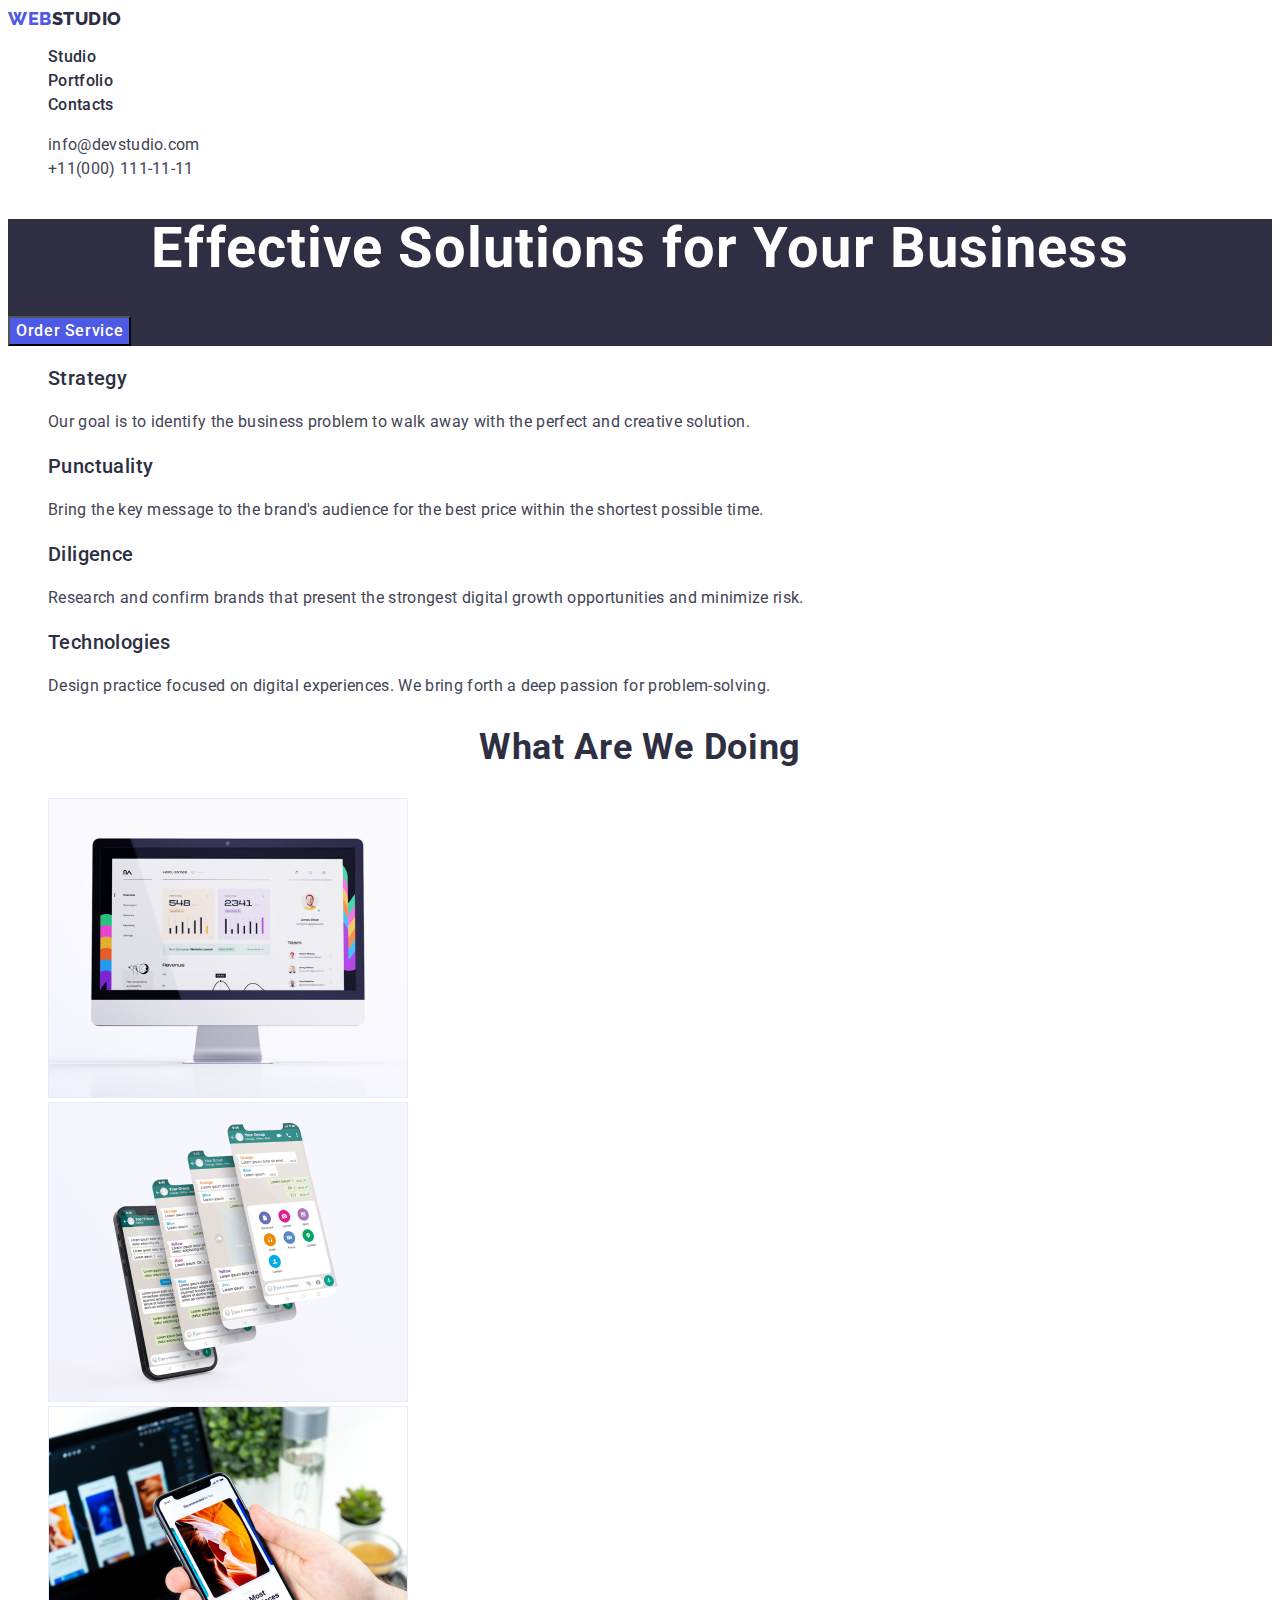
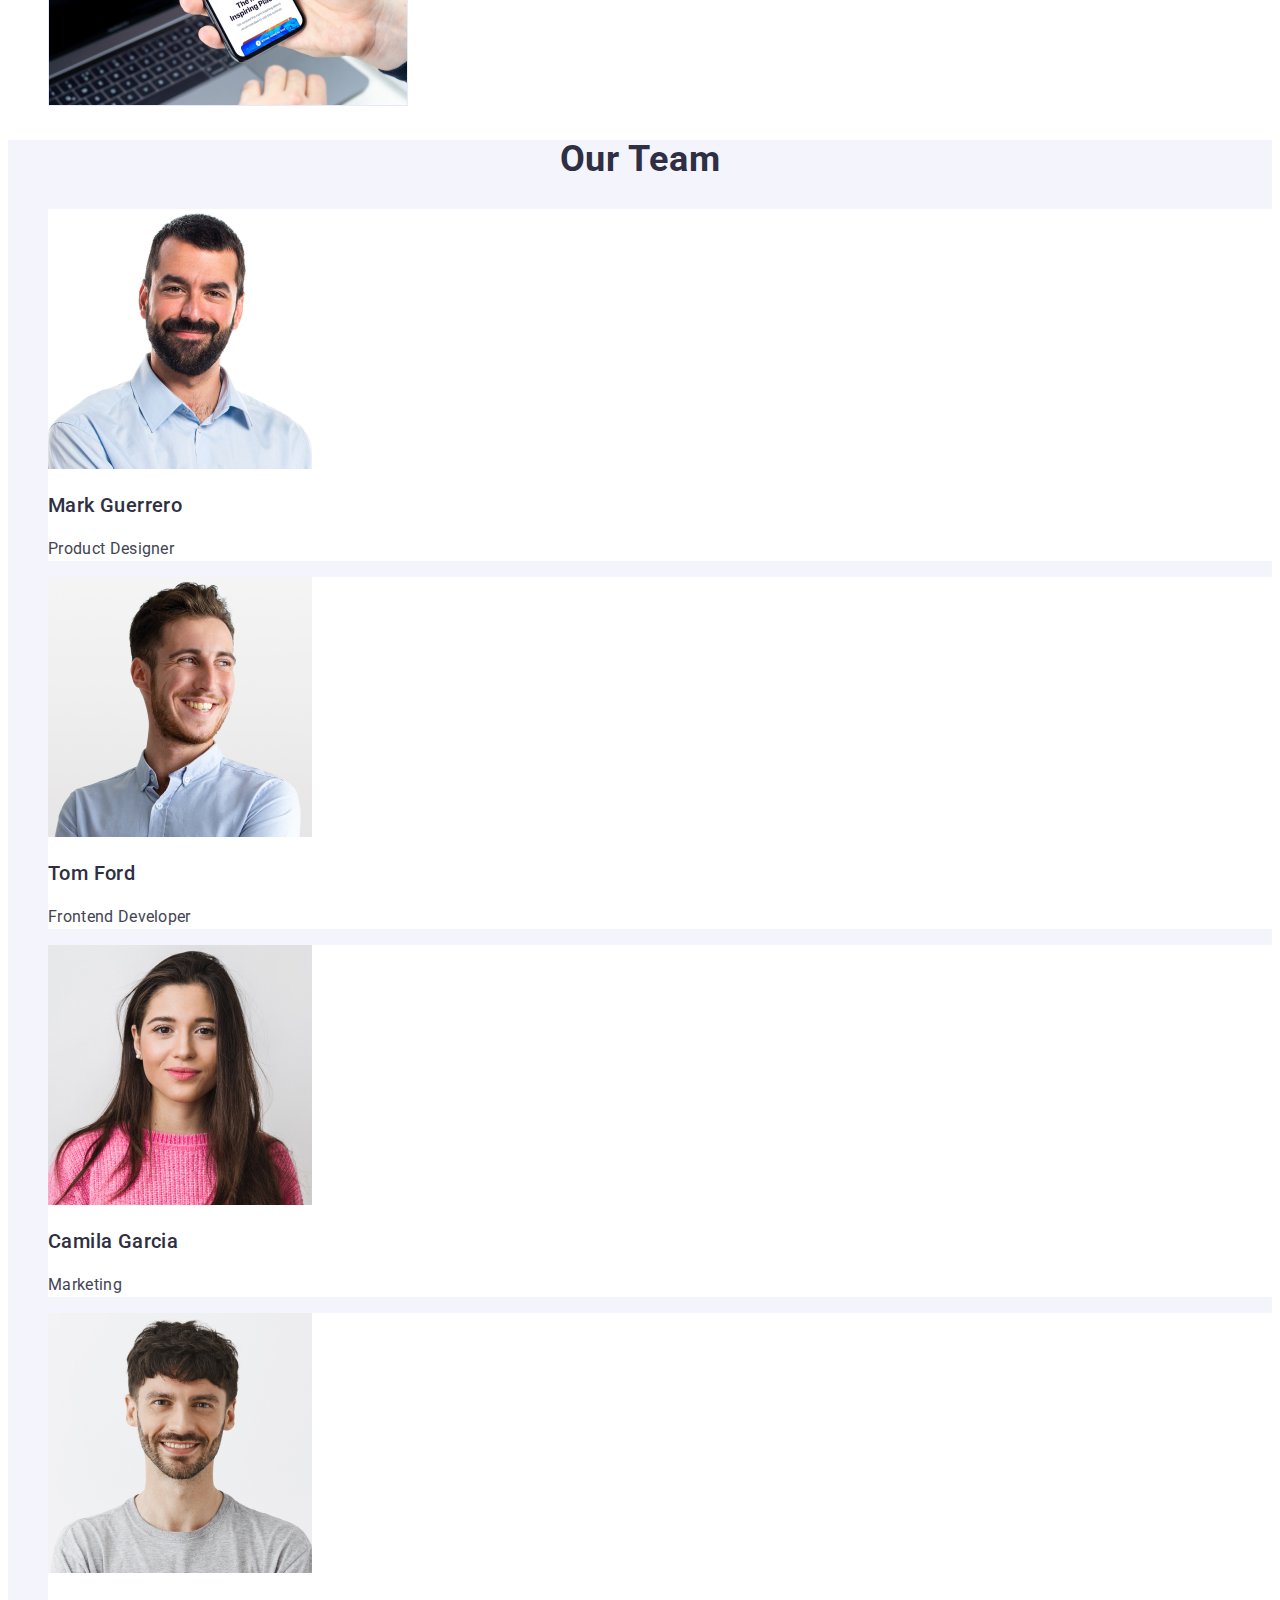
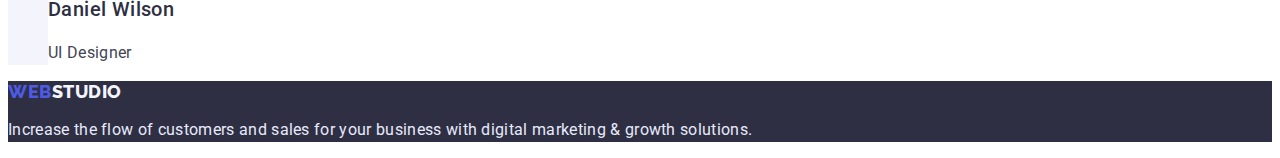
<file: index.html>
<!DOCTYPE html>
<html lang="en">

<head>
    <meta charset="UTF-8">
    <meta http-equiv="X-UA-Compatible" content="IE=edge">
    <meta name="viewport" content="width=device-width, initial-scale=1.0">
    <title>WebStudio</title>
    <link rel="preconnect" href="https://fonts.googleapis.com">
    <link rel="preconnect" href="https://fonts.gstatic.com" crossorigin>
    <link
        href="https://fonts.googleapis.com/css2?family=Raleway:wght@800&family=Roboto:wght@400;500;700;900&display=swap"
        rel="stylesheet">
    <link rel="stylesheet" href="./css/styles.css">
</head>

<body class="body">

    <header class="header">

        <nav class="header-nav">

            <a class="header-logo link" href="./index.html">Web<span
                    class="first-logo">Studio</span> </a>

            <ul class="header-list list">
                <li class="header-list-item list">
                    <a class="header-link link" href="./index.html">Studio</a>
                </li>
                <li class="header-list-item list">
                    <a class="header-link link"
                        href="./portfolio.html">Portfolio</a>
                </li>
                <li class="header-list-item list">
                    <a class="header-link link" href="">Contacts</a>
                </li>
            </ul>
        </nav>

        <address class="header-contacts-list">
            <ul class="header-list list">
                <li class="header-list-item list">
                    <a class="header-link-contact link"
                        href="mailto:info@devstudio.com">info@devstudio.com</a>
                <li>
                <li class="header-list-item list">
                    <a class="header-link-contact link"
                        href="tel:+110001111111">+11(000) 111-11-11</a>
                </li>
            </ul>
        </address>

    </header>

    <main>

        <section class="about">
            <h1 class="about-title">Effective Solutions
                for Your Business</h1>

            <button class="btn-primary" type="button">Order Service</button>
        </section>

        <section class="section">
            <h2 class="section-title" hidden>Advantages</h2>

            <ul class="section-list list">
                <li class="section-list-item list">
                    <h3 class="section-subtitle">Strategy</h3>
                    <p class="section-text">Our goal is to identify the
                        business
                        problem to walk away with the perfect and creative
                        solution.</p>
                </li>
                <li class="section-list-item list">
                    <h3 class="section-subtitle">Punctuality</h3>
                    <p class="section-text">Bring the key message to the
                        brand's audience for the
                        best price within the
                        shortest possible time.
                    </p>
                </li>
                <li class="section-list-item list">
                    <h3 class="section-subtitle">Diligence</h3>
                    <p class="section-text">Research and confirm brands that
                        present the strongest
                        digital growth opportunities and minimize risk.
                    </p>
                </li>
                <li class="section-list-item list">
                    <h3 class="section-subtitle">Technologies</h3>
                    <p class="section-text">Design practice focused on
                        digital experiences. We bring
                        forth a deep passion
                        for problem-solving.
                    </p>
                </li>
            </ul>
        </section>

        <section class="section">
            <h2 class="section-work-title">What are we doing</h2>

            <ul class="section-list list">
                <li class="section-list-item list">
                    <img src="./images/img-1.jpg" alt="website on work"
                        width="360" height="300">
                </li>
                <li class="section-list-item list">
                    <img src="./images/img-2.jpg" alt="mobile apps" width="360"
                        height="300">
                </li>
                <li class="section-list-item list">
                    <img src="./images/img-3.jpg" alt="mobile phone" width="360"
                        height="300">
                </li>
            </ul>
        </section>

        <section class="section-team">
            <h2 class="section-work-title">Our Team</h2>
            <ul class="section-list list">
                <li class="team-item list">
                    <img src="./images/team1.jpg" alt="team member1" width="264"
                        height="260">
                    <h3 class="section-subtitle">Mark Guerrero</h3>
                    <p class="section-text">Product Designer</p>
                </li>
                <li class="team-item list">
                    <img src="./images/team2.jpg" alt="team member2" width="264"
                        height="260">
                    <h3 class="section-subtitle">Tom Ford</h3>
                    <p class="section-text">Frontend Developer</p>
                </li>
                <li class="team-item list">
                    <img src="./images/team3.jpg" alt="team member3" width="264"
                        height="260">
                    <h3 class="section-subtitle">Camila Garcia</h3>
                    <p class="section-text">Marketing</p>
                </li>
                <li class="team-item list">
                    <img src="./images/team4.jpg" alt="team member4" width="264"
                        height="260">
                    <h3 class="section-subtitle">Daniel Wilson</h3>
                    <p class="section-text">UI Designer</p>
                </li>
            </ul>
        </section>
    </main>

    <footer class="section-footer">
        <a class="header-logo link" href="./index.html">Web<span
                class="footer-first-logo">Studio</span>
        </a>
        <p class="footer-text">
            Increase the flow of customers and sales for your business with
            digital marketing & growth solutions.
        </p>
    </footer>

</body>
</file>
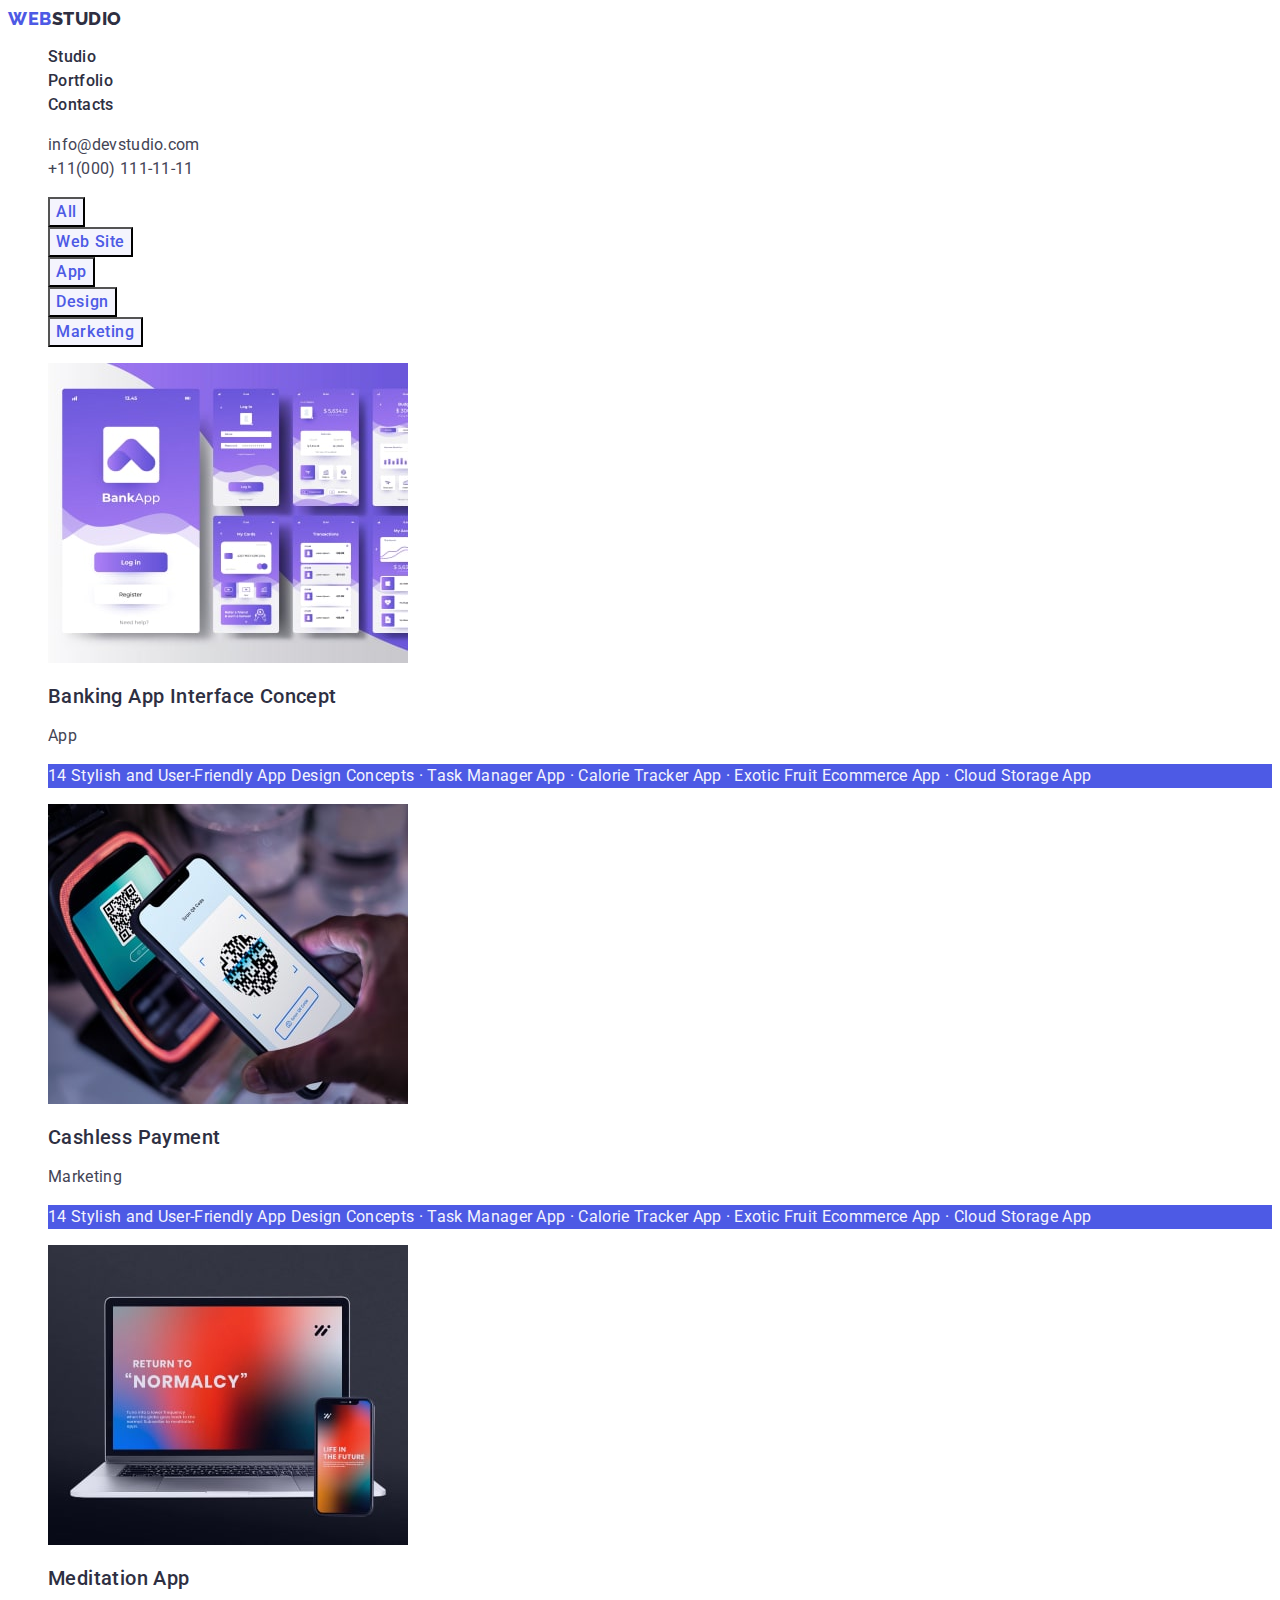
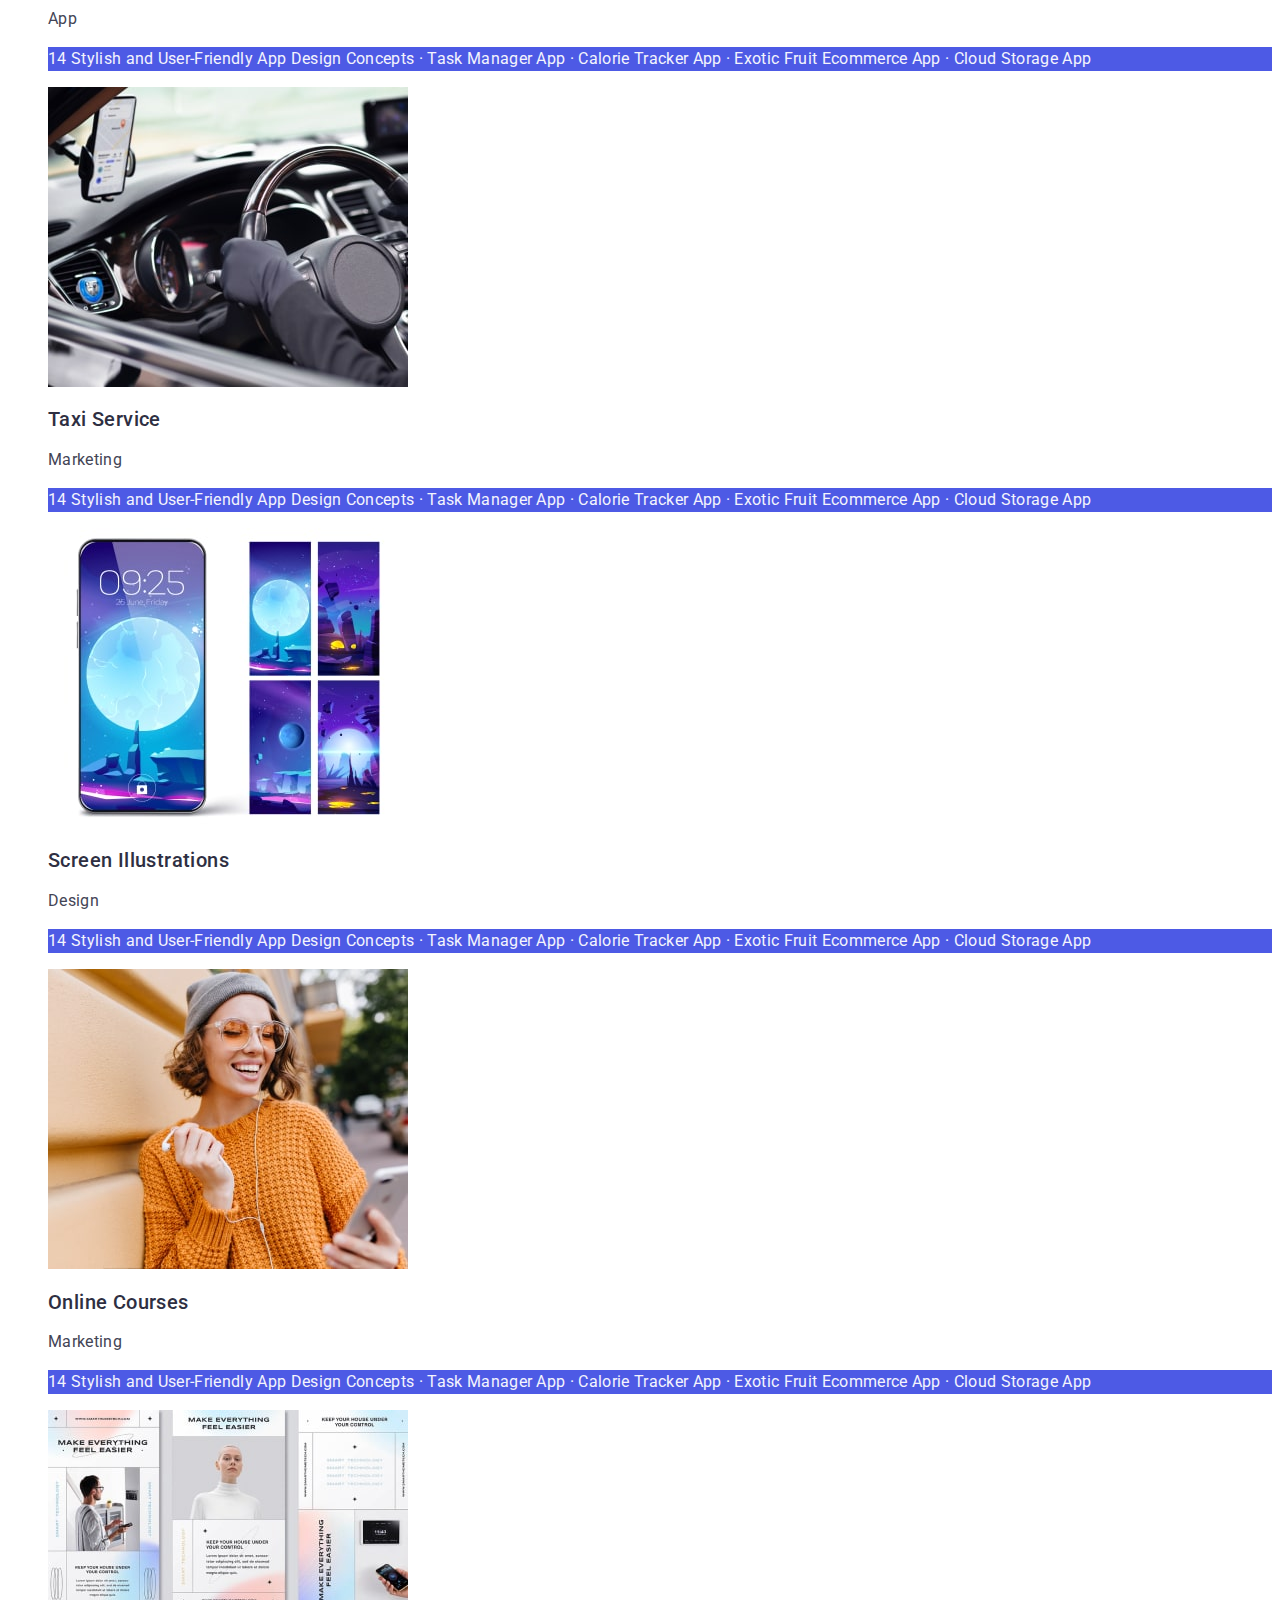
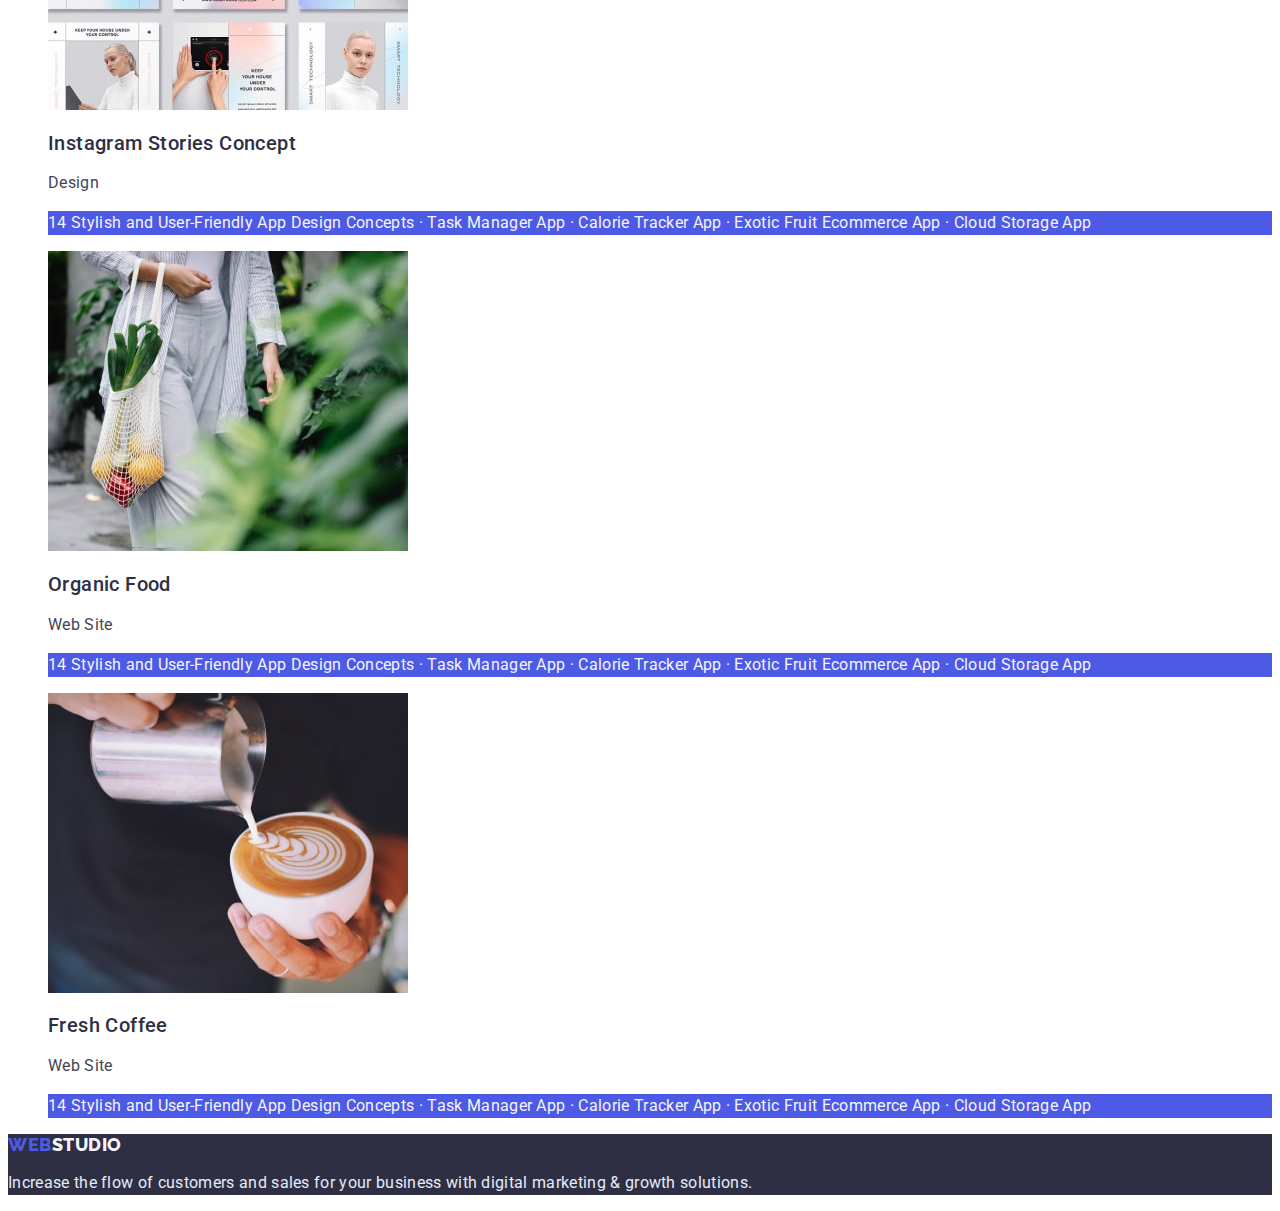
<file: portfolio.html>
<!DOCTYPE html>
<html lang="en">

<head>
    <meta charset="UTF-8">
    <meta http-equiv="X-UA-Compatible" content="IE=edge">
    <meta name="viewport" content="width=device-width, initial-scale=1.0">
    <title>Portfolio</title>
    <link rel="preconnect" href="https://fonts.googleapis.com">
    <link rel="preconnect" href="https://fonts.gstatic.com" crossorigin>
    <link
        href="https://fonts.googleapis.com/css2?family=Raleway:wght@800&family=Roboto:wght@400;500;700;900&display=swap"
        rel="stylesheet">
    <link rel="stylesheet" href="./css/styles.css">
</head>

<body class="body">

    <header class="header">

        <nav class="header-nav">

            <a class="header-logo link" href="./index.html">Web<span
                    class="first-logo">Studio</span> </a>

            <ul class="header-list list">
                <li class="header-list-item list">
                    <a class="header-link link" href="./index.html">Studio</a>
                </li>
                <li class="header-list-item list">
                    <a class="header-link link"
                        href="./portfolio.html">Portfolio</a>
                </li>
                <li class="header-list-item list">
                    <a class="header-link link" href="">Contacts</a>
                </li>
            </ul>
        </nav>

        <address class="header-contacts-list">
            <ul class="header-list list">
                <li class="header-list-item list">
                    <a class="header-link-contact link"
                        href="mailto:info@devstudio.com">info@devstudio.com</a>
                </li>
                <li class="header-list-item list">
                    <a class="header-link-contact link"
                        href="tel:+110001111111">+11(000) 111-11-11</a>
                </li>
            </ul>
        </address>


    </header>

    <main>

        <section class="section">
            <h1 class="section-title" hidden>Gallery</h1>
            <ul class="section-list list">
                <li class="section-list-item list">
                    <button class="btn-secondary" type="button">All</button>
                </li>
                <li class="section-list-item list">
                    <button class="btn-secondary" type="button">Web Site</button>
                </li>
                <li class="section-list-item list">
                    <button class="btn-secondary" type="button">App</button>
                </li>
                <li class="section-list-item list">
                    <button class="btn-secondary" type="button">Design</button>
                </li>
                <li class="section-list-item list">
                    <button class="btn-secondary" type="button">Marketing</button>
                </li>
            </ul>

            <!--Section second-->


            <ul class="nav-btn-list list">
                <li class="gallery-list-item list">
                    <a class="gallery-link link" href="">
                        <img src="./images/gallery-1.jpg" alt="service-photo">
                        <h2 class="section-title">Banking App Interface Concept
                        </h2>
                        <p class="section-text">App</p>
                        <p class="secondary-text">14 Stylish and User-Friendly
                            App
                            Design Concepts · Task
                            Manager App · Calorie Tracker App · Exotic Fruit
                            Ecommerce App · Cloud Storage App</p>
                    </a>
                </li>
                <li class="gallery-list-item list">
                    <a class="gallery-link link" href="">
                        <img src="./images/gallery-2.jpg" alt="service-photo">
                        <h2 class="section-title">Cashless Payment</h2>
                        <p class="section-text">Marketing</p>
                        <p class="secondary-text">14 Stylish and User-Friendly
                            App
                            Design Concepts · Task
                            Manager App · Calorie Tracker App · Exotic Fruit
                            Ecommerce App · Cloud Storage App</p>
                    </a>
                </li>
                <li class="gallery-list-item list">
                    <a class="gallery-link link" href="">
                        <img src="./images/gallery-3.jpg" alt="service-photo">
                        <h2 class="section-title">Meditation App</h2>
                        <p class="section-text">App</p>
                        <p class="secondary-text">14 Stylish and
                            User-Friendly
                            App
                            Design Concepts · Task
                            Manager App · Calorie Tracker App · Exotic Fruit
                            Ecommerce App · Cloud Storage App</p>
                    </a>
                </li>
                <li class="gallery-list-item list">
                    <a class="gallery-link link" href="">
                        <img src="./images/gallery-4.jpg" alt="service-photo">
                        <h2 class="section-title">Taxi Service</h2>
                        <p class="section-text">Marketing</p>
                        <p class="secondary-text">14 Stylish and User-Friendly
                            App
                            Design Concepts · Task
                            Manager App · Calorie Tracker App · Exotic Fruit
                            Ecommerce App · Cloud Storage App</p>
                    </a>
                </li>
                <li class="gallery-list-item list">
                    <a class="gallery-link link" href="">
                        <img src="./images/gallery-5.jpg" alt="service-photo">
                        <h2 class="section-title">Screen Illustrations</h2>
                        <p class="section-text">Design</p>
                        <p class="secondary-text">14 Stylish and User-Friendly
                            App
                            Design Concepts · Task
                            Manager App · Calorie Tracker App · Exotic Fruit
                            Ecommerce App · Cloud Storage App</p>
                    </a>
                </li>
                <li class="gallery-list-item list">
                    <a class="gallery-link link" href="">
                        <img src="./images/gallery-6.jpg" alt="service-photo">
                        <h2 class="section-title">Online Courses</h2>
                        <p class="section-text">Marketing</p>
                        <p class="secondary-text">14 Stylish and User-Friendly
                            App
                            Design Concepts · Task
                            Manager App · Calorie Tracker App · Exotic Fruit
                            Ecommerce App · Cloud Storage App</p>
                    </a>
                </li>
                <li class="gallery-list-item list">
                    <a class="gallery-link link" href="">
                        <img src="./images/gallery-7.jpg" alt="service-photo">
                        <h2 class="section-title">Instagram Stories Concept</h2>
                        <p class="section-text">Design</p>
                        <p class="secondary-text">14 Stylish and User-Friendly
                            App
                            Design Concepts · Task
                            Manager App · Calorie Tracker App · Exotic Fruit
                            Ecommerce App · Cloud Storage App</p>
                    </a>
                </li>
                <li class="gallery-list-item list">
                    <a class="gallery-link link" href="">
                        <img src="./images/gallery-8.jpg" alt="service-photo">
                        <h2 class="section-title">Organic Food</h2>
                        <p class="section-text">Web Site</p>
                        <p class="secondary-text">14 Stylish and User-Friendly
                            App
                            Design Concepts · Task
                            Manager App · Calorie Tracker App · Exotic Fruit
                            Ecommerce App · Cloud Storage App</p>
                    </a>
                </li>
                <li class="gallery-list-item list">
                    <a class="gallery-link link" href="">
                        <img src="./images/gallery-9.jpg" alt="service-photo">
                        <h2 class="section-title">Fresh Coffee</h2>
                        <p class="section-text">Web Site</p>
                        <p class="secondary-text">14 Stylish and User-Friendly
                            App
                            Design Concepts · Task
                            Manager App · Calorie Tracker App · Exotic Fruit
                            Ecommerce App · Cloud Storage App</p>
                    </a>
                </li>
            </ul>
        </section>

    </main>

    <footer class="section-footer">
        <a class="header-logo link" href="./index.html">Web<span
                class="footer-first-logo">Studio</span>
        </a>
        <p class="footer-text">
            Increase the flow of customers and sales for your business with
            digital marketing & growth solutions.
        </p>
    </footer>


</body>
</file>
<file: css/styles.css>
:root {
    --primary-background: #FFFFFF;
    --accent-colour: #4D5AE5;;
    --accent-btn: #404BBF;
    --primary-text-colour:#434455;
    --white-text: #ffffff;
    --title-colour: #2E2F42;
    --footer-text: #E7E9FC;
    --footer-logo: #F4F4FD;
}

body {
    font-family: 'Roboto', sans-serif;
    color: var(--primary-text-colour);
    background: var(--primary-background);
}

.link {
    text-decoration: none;
}
.list {
    list-style: none;
}

/**------------Header ------------------*/

.header-logo {
    font-family: 'Raleway', sans-serif;
     font-weight: 800;
     font-size: 18px;
     line-height: 1.17;
     display: flex;
     align-items: center;
     letter-spacing: 0.03em;
    text-transform: uppercase;
    color: var(--accent-colour)
}
.first-logo {
    color: var(--title-colour);
}

.header-link {
    font-weight: 500;
    font-size: 16px;
    line-height: 1.5;
    letter-spacing: 0.02em;
    color: var(--title-colour)
}

.header-link:hover,
.header-link:focus {
color: var(--accent-btn)
}

.header-link.current {
    color: var(--accent-btn)
}

.header-contacts-list {
    font-style: normal;
}

.header-link-contact {
    font-size: 16px;
    line-height: 1.5;
    letter-spacing: 0.02em;
    color: var(--primary-text-colour);
}

/**------------About ------------------*/


.about-title {
    font-weight: 700;
    font-size: 56px;
    line-height: 1.07;
    text-align: center;
    letter-spacing: 0.02em;
    color: var(--white-text);
}

.about {
    background: var(--title-colour);
}

.btn-primary { 
    font-family: "Roboto", sans-serif;
    font-weight:500;
    font-size: 16px;
    line-height: 1.5;
    display: flex;
    align-items: center;
    letter-spacing: 0.04em;
    cursor: pointer;
   
}

.btn-primary {
    color: var(--white-text);
    background: var(--accent-colour);
}

.btn-primary:hover,
.btn-primary:focus { 
background:var(--accent-btn)
}

/**-----------Advantages-------------*/

.section-subtitle { 
    font-weight: 500;
    font-size: 20px;
    line-height: 1.2;
    letter-spacing: 0.02em;
    color: var(--title-colour);
}

.section-text { 
    font-weight: 400;
    font-size: 16px;
    line-height: 1.5;
    letter-spacing: 0.02em;
    color: var(--primary-text-colour);
}

/**-----------What are we doing, Our team -------------*/

.section-work-title {
    font-weight: 700;
    font-size: 36px;
    line-height: 1.11;
    text-align: center;
    letter-spacing: 0.02em;
    text-transform: capitalize;
    color: var(--title-colour);
}



.section-team {
    background: var(--footer-logo);
}

.section-list .team-item { 
background: var(--primary-background);
}

/**------------Footer-----------------*/

.section-footer { 
    background: var(--title-colour);
}

.footer-logo { 
    font-family: 'Raleway';
        font-style: normal;
        font-weight: 800;
        font-size: 18px;
        line-height: 21px;
        /* identical to box height */
        display: flex;
        align-items: center;
        letter-spacing: 0.03em;
        text-transform: uppercase;
        color: var(--footer-logo);

}

.footer-first-logo {
color: var(--footer-logo);
}

.footer-text {
    font-weight: 400;
    font-size: 16px;
    line-height: 24px;
    letter-spacing: 0.02em;
    color: var(--footer-text);
}


/**------------Portfolio------------------*/

.btn-secondary {
    font-family: 'Roboto', sans-serif;
        font-style: normal;
        font-weight: 500;
        font-size: 16px;
        line-height: 1.5;
        display: flex;
        align-items: center;
        text-align: center;
        letter-spacing: 0.04em;
        color: var(--accent-colour);
        cursor: pointer;
}


.btn-secondary {
    background: var(--footer-logo);
}

.btn-secondary:hover,
.btn-secondary:focus {
    background: var(--accent-btn);
    color: var(--white-text);
}
/**------------Gallery------------------*/

.gallery-list-item .section-title {
    font-weight: 500;
    font-size: 20px;
    line-height: 1.20;
    letter-spacing: 0.02em;
    color: var(--title-colour)
}

.gallery-list-item .secondary-text {
    font-weight: 400;
        font-size: 16px;
        line-height: 1.50;
        letter-spacing: 0.02em;
        color: var(--footer-logo);
        background: var(--accent-colour);
}
</file>
